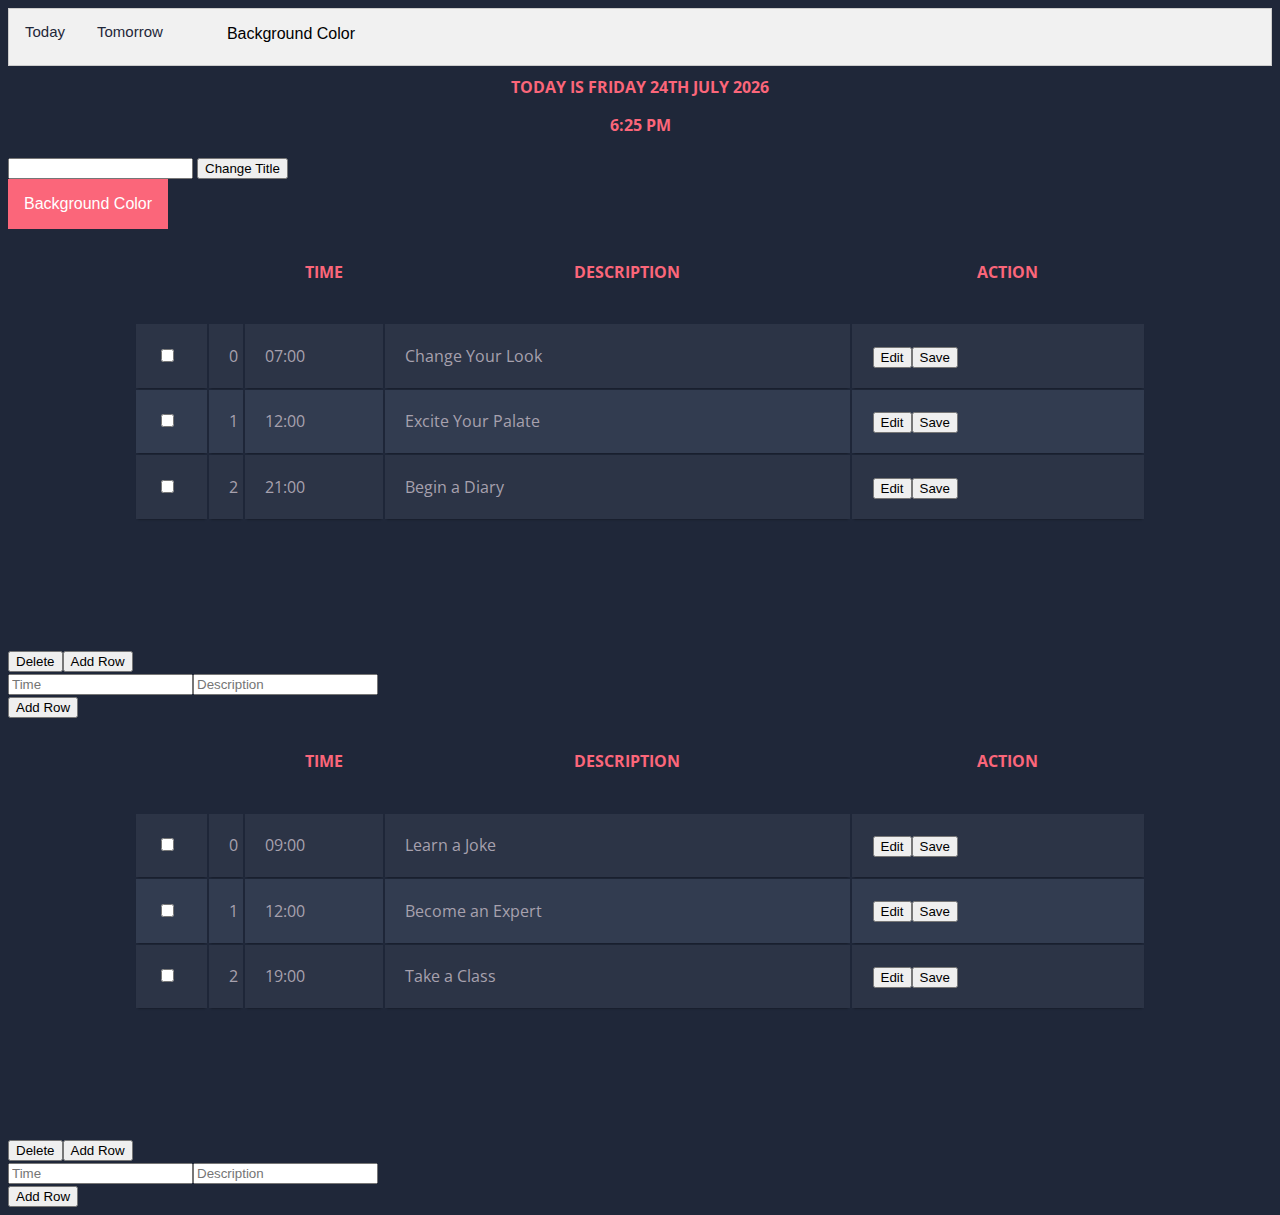
<file: index.html>
<!DOCTYPE html>
<html lang="en">
<head>
    <meta charset="UTF-8">
    <title>Wiredelta Challenge</title>
    <link rel="stylesheet" href="css/style.css">
    <link rel="shortcut icon" type="image/x-icon" href="favicon.ico">
</head>
<!--<style>-->
    <!--/* Dropdown Button */-->
    <!--.dropbtn {-->
        <!--background-color: #4CAF50;-->
        <!--color: white;-->
        <!--padding: 16px;-->
        <!--font-size: 16px;-->
        <!--border: none;-->
    <!--}-->

    <!--/* The container <div> - needed to position the dropdown content */-->
    <!--.dropdown {-->
        <!--position: relative;-->
        <!--display: inline-block;-->
    <!--}-->

    <!--/* Dropdown Content (Hidden by Default) */-->
    <!--.dropdown-content {-->
        <!--display: none;-->
        <!--position: absolute;-->
        <!--background-color: #f1f1f1;-->
        <!--min-width: 160px;-->
        <!--box-shadow: 0px 8px 16px 0px rgba(0,0,0,0.2);-->
        <!--z-index: 1;-->
    <!--}-->

    <!--/* Links inside the dropdown */-->
    <!--.dropdown-content p {-->
        <!--color: black;-->
        <!--padding: 12px 16px;-->
        <!--text-decoration: none;-->
        <!--display: block;-->
    <!--}-->

    <!--/* Change color of dropdown links on hover */-->
    <!--.dropdown-content p:hover {background-color: #ddd;}-->

    <!--/* Show the dropdown menu on hover */-->
    <!--.dropdown:hover .dropdown-content {display: block;}-->

    <!--/* Change the background color of the dropdown button when the dropdown content is shown */-->
    <!--.dropdown:hover .dropbtn {background-color: #3e8e41;}-->


    <!--/*Style for Tabs*/-->

    <!--/* Style the tab */-->
    <!--.tab {-->
        <!--overflow: hidden;-->
        <!--border: 1px solid #ccc;-->
        <!--background-color: #f1f1f1;-->
    <!--}-->

    <!--/* Style the buttons that are used to open the tab content */-->
    <!--.tab button {-->
        <!--background-color: inherit;-->
        <!--float: left;-->
        <!--border: none;-->
        <!--outline: none;-->
        <!--cursor: pointer;-->
        <!--padding: 14px 16px;-->
        <!--transition: 0.3s;-->
    <!--}-->

    <!--/* Change background color of buttons on hover */-->
    <!--.tab button:hover {-->
        <!--background-color: #ddd;-->
    <!--}-->

    <!--/* Create an active/current tablink class */-->
    <!--.tab button.active {-->
        <!--background-color: #ccc;-->
    <!--}-->

    <!--/* Style the tab content */-->
    <!--.tabcontent {-->
        <!--display: none;-->
        <!--padding: 6px 12px;-->
        <!--border: 1px solid #ccc;-->
        <!--border-top: none;-->
    <!--}-->

<!--</style>-->
<body onload="start()">

<script type="text/javascript">
    function loadJSON(callback) {
        var xobj = new XMLHttpRequest();
        xobj.overrideMimeType("application/json");
        xobj.open('GET', 'tasks.json', true);                   //  Replace 'tasks' with the path to your file
        xobj.onreadystatechange = function () {
            if (xobj.readyState == 4 && xobj.status == "200")
                callback(xobj.responseText);                    // Required use of an anonymous callback as .open will NOT return a value but simply returns undefined in asynchronous mode
        };
        xobj.send(null);
    }


    function getDays(obj, val) {
        var jsonArr = [];
        // jsonArr.push({days:, });
        for (let i in obj) {
            if (obj[i].day === val) {
                jsonArr.push({
                    time: obj[i].time,
                    description: obj[i].description,
                });
            }
        }
       return jsonArr;
    }


    function suffix(i) {
        var j = i % 10, k = i % 100;
        if (j == 1 && k != 11)
            return i + "st";
        if (j == 2 && k != 12)
            return i + "nd";
        if (j == 3 && k != 13)
            return i + "rd";
        return i + "th";
    }

    function currentDate(val) {
        var today = new Date();
        var week = ["Sunday", "Monday", "Tuesday", "Wednesday", "Thursday", "Friday", "Saturday"];
        var month = ["January", "February", "March", "April", "May", "June", "July", "August", "September", "October", "November", "December"];
        document.getElementById('dateTextArea').innerHTML = week[today.getDay()] + " " + suffix(today.getDate()) + " " + month[today.getMonth()] + " " + today.getFullYear();
        return week[today.getDay() + val];
    }


    function currentTime() {
        let time = new Date();
        document.getElementById('timeTextArea').innerHTML = time.toLocaleString('en-US', {
            hour: 'numeric',
            minute: 'numeric',
            hour12: true
        });
    }

    // function createTable(obj) {
    //     var columnHeadings = Object.keys(obj[0]);                                    // Table Headings
    //     var columnCount = columnHeadings.length;                                    // Count of the Columns
    //     var rowCount = obj.length;                                                  // Count of the Rows
    //     var table = document.createElement('table', { id : 'today' });              // Create the Table
    //     document.getElementById("data-list").appendChild(table);                    // Use "data-list" in HTML
    //
    //     var header = table.createTHead();
    //     var row = header.insertRow(-1);
    //     for (let i = 0; i < columnCount; i++) {
    //         var headerCell = document.createElement('th');
    //         headerCell.innerText = columnHeadings[i].toUpperCase();
    //         row.appendChild(headerCell);
    //     }
    //     var tBody = document.createElement('tbody');                // Create table body
    //     table.appendChild(tBody);
    //     // Add the data rows to the table body
    //     for (var i = 0; i < rowCount; i++) {                        // Each row
    //         row = tBody.insertRow(-1);
    //         for (var j = 0; j < columnCount; j++) {                 // Each column
    //             var cell = row.insertCell(-1);
    //             cell.setAttribute('data-label', columnHeadings[j].toUpperCase());
    //             var object = obj[i];
    //             cell.innerText = object[columnHeadings[j]];
    //         }
    //     }
    // }

    var obj=[{Firstname:"Bob",Lastname:"Mayer",Email:"bob@mayer.com",Number: "123456789"},{Firstname:"Steven",Lastname:"Spil",Email:"steven@spill.com",Number: "987654321"},{Firstname:"Paul",Lastname:"Taucker",Email:"paul@tack.com",Number: "578954321"}];

    function responsiveTable(obj, val) {

        // let columnHeadings = Object.keys(obj[0]);                                   // Table Headings
        // let columnCount = columnHeadings.length;                                    // Count of the Columns
        // let rowCount = obj.length;                                                  // Count of the Rows
        // let table = document.createElement('table');
        // table.setAttribute("id", val);
        // document.getElementById(val).appendChild(table);                            // Use "data-list" in HTML

        var form = document.createElement('form');
        form.id="details";
        document.body.appendChild(form);

        var tableDiv  = document.createElement('div');
        tableDiv.setAttribute("id", "tabDiv");
        form.appendChild(tableDiv);

        var table = document.createElement("table");
        table.setAttribute("id", "responsive-" + val);
        table.setAttribute("class", "container");
        tableDiv.appendChild(table);

        var removeTable = function() {
            if (val === 'today-table') {
                deleteRow('responsive-today-table');
            }
            else if (val === 'tomorrow-table') {
                deleteRow('responsive-tomorrow-table');
            }
        };

        var btnDelete = document.createElement('input');
        btnDelete.type = "button";
        btnDelete.value = "Delete";
        btnDelete.onclick = removeTable;
        form.appendChild(btnDelete);

        var btnClick = document.createElement('input');
        btnClick.type = "submit";
        btnClick.value = "Add Row";
        btnClick.onclick = addTable;
        form.appendChild(btnClick);

        var addForm = document.createElement('div');
        form.appendChild(addForm);

        var row = document.createElement("tr");
        var cell = document.createElement("th");
        row.appendChild(cell);
        cell.innerHTML = "\t";
        var cell = document.createElement("th");
        row.appendChild(cell);
        cell.innerHTML = "\t";
        table.appendChild(row);
        Object.keys(obj[0]).forEach(function(val) {
            var cell = document.createElement("th");
            row.appendChild(cell);
            cell.innerHTML = "<h2>" + val + "</h2>";
        });
        var cell = document.createElement("th");
        row.appendChild(cell);
        cell.innerHTML = "<h2>Action</h2>";

        for (var i = 0; i < obj.length; i++) {
            var btnSave = document.createElement('button');
            btnSave.innerHTML = "Save";
            btnSave.onclick = saveCell;

            var btnEdit = document.createElement('input');
            btnEdit.type = "button";
            btnEdit.value = "Edit";
            btnEdit.onclick = editCell;

            var checkbox = document.createElement('input');
            checkbox.type = "checkbox";
            checkbox.id= "checkBox";

            var row = document.createElement("tr");
            table.appendChild(row);
            var cell = document.createElement("td");
            row.appendChild(cell);
            cell.appendChild(checkbox);
            var cell = document.createElement("td");
            row.appendChild(cell);
            cell.innerHTML = i;
            for (key in obj[i]) {
                var cell = document.createElement("td");
                row.appendChild(cell);
                cell.innerHTML = obj[i][key];
            }
            var cell = document.createElement("td");
            row.appendChild(cell);
            cell.appendChild(btnEdit);
            cell.appendChild(btnSave);
        }

        var time = document.createElement('input');
        time.type = "text";
        time.id = "time-var";
        time.placeholder = "Time";
        time.required = true;
        addForm.appendChild(time);

        var description = document.createElement('input');
        description.type = "text";
        description.id = "desc-var";
        description.placeholder = "Description";
        description.required = true;
        addForm.appendChild(description);

        var addTable = function() {
            var btnSave = document.createElement('button');
            btnSave.innerHTML = "Save";
            btnSave.onclick = saveCell;

            var btnEdit = document.createElement('input');
            btnEdit.type = "button";
            btnEdit.value = "Edit";
            btnEdit.onclick = editCell;

            var checkbox = document.createElement('input');
            checkbox.type = "checkbox";
            checkbox.id= "checkBox";
            var row = document.createElement("tr");
            if((time.value!="")&&(description.value!="")){

                table.appendChild(row);
                var cell = document.createElement("td");
                row.appendChild(cell);
                cell.appendChild(checkbox);

                var cell = document.createElement("td");
                row.appendChild(cell);
                cell.innerHTML = i++;

                var cell = document.createElement("td");
                row.appendChild(cell);
                cell.innerHTML = time.value;

                var cell = document.createElement("td");
                row.appendChild(cell);
                cell.innerHTML = description.value;

                var cell = document.createElement("td");
                row.appendChild(cell);
                cell.appendChild(btnEdit);
                cell.appendChild(btnSave);

                document.getElementById("details").reset();
            }
            else {
                alert("Enter Input Values");
            }
        };

        var btnClick = document.createElement('input');
        btnClick.type = "submit";
        btnClick.value = "Add Row";
        btnClick.onclick = addTable;
        form.appendChild(btnClick);
    }

    function deleteRow(tableID) {
        try {
            var table = document.getElementById(tableID);
            var rowCount = table.rows.length;
            for(var i = 0; i < rowCount; i++) {
                var row = table.rows[i];
                var checkbox = row.cells[0].childNodes[0];
                if(checkbox.checked) {
                    table.deleteRow(i);
                    rowCount--;
                    i--;
                }
            }
        }
        catch(e) {
            alert(e);
        }
    }

    function editCell(e) {

        console.log(e);
        var t = e.target.parentElement.parentElement;
        console.log(t);
        var trs = t.getElementsByTagName("tr");
        console.log(trs);
        tds = t.getElementsByTagName("td");

        // console.log(document.getElementById('time-var'));
        time = document.getElementById('time-var');
        tds[2].appendChild(time);

        description = document.getElementById('desc-var');
        tds[3].appendChild(description);
        curr = t;
    }

    function saveCell() {
        if(curr != undefined)
        {
            var inputs = curr.getElementsByTagName("td");
            for(var i = 2; i < inputs.length - 1; i++)
            {
                currInput = inputs[i].getElementsByTagName("input");
                currInput[0].parentElement.innerHTML = currInput[0].value;
            }
            curr = undefined;
        }
    }


    function createTab(obj, val) {
        let columnHeadings = Object.keys(obj[0]);                                   // Table Headings
        let columnCount = columnHeadings.length;                                    // Count of the Columns
        let rowCount = obj.length;                                                  // Count of the Rows
        let table = document.createElement('table');
        table.setAttribute("id", val);
        table.setAttribute("class", "container");
        document.getElementById(val).appendChild(table);                            // Use "data-list" in HTML

        let header = table.createTHead();
        let row = header.insertRow(-1);
        for (let i = 0; i < columnCount; i++) {
            let headerCell = document.createElement('th');
            headerCell.innerText = columnHeadings[i].toUpperCase();
            row.appendChild(headerCell);
        }
        let tBody = document.createElement('tbody');                // Create table body
        table.appendChild(tBody);
        // Add the data rows to the table body
        for (let i = 0; i < rowCount; i++) {                        // Each row
            row = tBody.insertRow(-1);
            for (let j = 0; j < columnCount; j++) {                 // Each column
                let cell = row.insertCell(-1);
                cell.setAttribute('data-label', columnHeadings[j].toUpperCase());
                let object = obj[i];
                cell.innerText = object[columnHeadings[j]];
            }
        }
        // console.log(table);
        return table;
    }

    function createTable(obj, val) {
        var columnHeadings = Object.keys(obj[0]);                                   // Table Headings
        var columnCount = columnHeadings.length;                                    // Count of the Columns
        var rowCount = obj.length;                                                  // Count of the Rows
        var table;
        if(val == 'today') {
            table = document.createElement('table', { id : 'today-table' });              // Create the Table
            document.getElementById("today").appendChild(table);                    // Use "data-list" in HTML
            // console.log("Today");
        }
        else if(val == 'tomorrow') {
            table = document.createElement('table', { id : 'tomorrow-table' });           // Create the Table
            document.getElementById("tomorrow").appendChild(table);                    // Use "data-list" in HTML
            // console.log("Tomorrow");
        }
        // document.getElementById("data-list").appendChild(table);                    // Use "data-list" in HTML

        var header = table.createTHead();
        var row = header.insertRow(-1);
        for (let i = 0; i < columnCount; i++) {
            var headerCell = document.createElement('th');
            headerCell.innerText = columnHeadings[i].toUpperCase();
            row.appendChild(headerCell);
        }
        var tBody = document.createElement('tbody');                // Create table body
        table.appendChild(tBody);
                                                                    // Add the data rows to the table body
        for (var i = 0; i < rowCount; i++) {                        // Each row
            row = tBody.insertRow(-1);
            for (var j = 0; j < columnCount; j++) {                 // Each column
                var cell = row.insertCell(-1);
                cell.setAttribute('data-label', columnHeadings[j].toUpperCase());
                var object = obj[i];
                cell.innerText = object[columnHeadings[j]];
            }
        }
    }
    
    function dynamicTitle() {
        var title = document.getElementById('title-text');
        document.title = title.value;
    }

    function tabStart(val) {
        let i = 0;
        if      (val === 'today-table')     {   i = 0;  }
        else if (val === 'tomorrow-table')  {   i = 1;  }
        let dayName = currentDate(i);
        loadJSON(function (response) {
            // Parse JSON string into object
            let actual_JSON = JSON.parse(response);
            let json = getDays(actual_JSON, dayName);
            responsiveTable(json, val);
            return createTab(json, val);
        });
    }

    function start() {
        currentDate();
        // let dayName = currentDate();
        currentTime();
        let tableToday = tabStart('today-table');
        let tableTomorrow = tabStart('tomorrow-table');
        // loadJSON(function (response) {
        //     // Parse JSON string into object
        //     var actual_JSON = JSON.parse(response);
        //     var json = getDays(actual_JSON, dayName);
        //     createTable(json, 'today');
        //     createTable(json, 'tomorrow');
        // });
    }

    function tomorrow() {
        var tomorrow = new Date();
        var week = ["Sunday", "Monday", "Tuesday", "Wednesday", "Thursday", "Friday", "Saturday"];
        loadJSON(function (response) {
            // Parse JSON string into object
            var actual_JSON = JSON.parse(response);
            var json = getDays(actual_JSON, week[tomorrow.getDay()+1]);
            createTable(json, 'tomorrow');
        });
    }

    function openTab(event, dayName) {
        // Declare all variables
        var i, tabcontent, tablinks;

        // Get all elements with class="tabcontent" and hide them
        tabcontent = document.getElementsByClassName("tabcontent");
        for (i = 0; i < tabcontent.length; i++) {
            tabcontent[i].style.display = "none";
        }

        // Get all elements with class="tablinks" and remove the class "active"
        tablinks = document.getElementsByClassName("tablinks");
        for (i = 0; i < tablinks.length; i++) {
            tablinks[i].className = tablinks[i].className.replace(" active", "");
        }

        // Show the current tab, and add an "active" class to the button that opened the tab
        document.getElementById(dayName).style.display = "block";
        document.getElementById(dayName + '-table').style.display = "block";
        // console.log(dayName + '-table');
        event.currentTarget.className += " active";
    }

    /* When the user clicks on the button,
    toggle between hiding and showing the dropdown content */
    function myFunction() {
        document.getElementById("myDropdown").classList.toggle("show");
    }

    /* When the user clicks on the button,
    toggle between hiding and showing the dropdown content */
    function myFunctionBackground() {
        document.getElementById("myDropdown-background").classList.toggle("show");
    }

    // Close the dropdown if the user clicks outside of it
    window.onclick = function(event) {
        if (!event.target.matches('.dropbtn')) {
            var dropdowns = document.getElementsByClassName("dropdown-content");
            var i;
            for (i = 0; i < dropdowns.length; i++) {
                var openDropdown = dropdowns[i];
                if (openDropdown.classList.contains('show')) {
                    openDropdown.classList.remove('show');
                }
            }
        }
        else if (!event.target.matches('.dropbtn-tab')) {
            var dropdowns = document.getElementsByClassName("dropdown-content-tab");
            var i;
            for (i = 0; i < dropdowns.length; i++) {
                var openDropdown = dropdowns[i];
                if (openDropdown.classList.contains('show')) {
                    openDropdown.classList.remove('show');
                }
            }
        }
    };

    function changeBackground(backgroundColor){
        document.body.style.backgroundColor = backgroundColor;
    }

</script>

<!-- Tab links -->
<div class="tab">
    <button class="tablinks" onclick="openTab(event, 'today')">Today</button>
    <!--<button class="tablinks" onclick="tomorrow()">Tomorrow</button>-->
    <button class="tablinks" onclick="openTab(event, 'tomorrow')">Tomorrow</button>
    <button class="tablinks" onclick="changeBackground(this.value)"></button>
    <div class="dropdown-tab">
        <button onclick="myFunctionBackground()" class="dropbtn-tab" style="float: right;">Background Color</button>
        <div id="myDropdown-background" class="dropdown-content-tab" onclick="changeBackground(this.value)">
            <p onclick="changeBackground('red')">Red</p>
            <p onclick="changeBackground('green')">Green</p>
            <p onclick="changeBackground('blue')">Blue</p>
            <p onclick="changeBackground('white')">White</p>
            <p onclick="changeBackground('#1F2739')">Default
        </div>
    </div>
</div>

<div align="center">
    <h2>Today is <span id="dateTextArea"></span></h2>
    <h2><span id="timeTextArea"></span></h2>
</div>

<!--<div align="center" id="data-list"></div>-->

<div>
    <input id="title-text" type="text">
    <input type="submit" value="Change Title" onclick="dynamicTitle()">
</div>

<div class="dropdown" >
    <button onclick="myFunction()" class="dropbtn">Background Color</button>
    <div id="myDropdown" class="dropdown-content" onclick="changeBackground(this.value)">
        <p onclick="changeBackground('red')">Red</p>
        <p onclick="changeBackground('green')">Green</p>
        <p onclick="changeBackground('blue')">Blue</p>
        <p onclick="changeBackground('white')">White</p>
        <p onclick="changeBackground('#1F2739')">Default</p>
    </div>
</div>

<!-- Tab content -->
<div id="today" class="tabcontent">
    <h2>Today's Tasks</h2>
    <p>Random Inspirational Message</p>     // TODO
    <table id="today-table"></table>
    <!--<script type="text/javascript">-->
        <!--document.addEventListener("DOMContentLoaded", function(event) {-->
            <!--// - Code to execute when all DOM content is loaded.-->
            <!--// - including fonts, images, etc.-->
            <!--console.log("bk")-->
            <!--let table = tabStart('today-table');-->
            <!--table.setAttribute("id", 'today');-->

        <!--});-->
    <!--</script>-->
</div>

<div id="tomorrow" class="tabcontent">
    <h2>Tomorrow's Tasks</h2>
    <p>Random Inspirational Message</p>     // TODO
    <table id="tomorrow-table"></table>
</div>

</body>
</html>
</file>
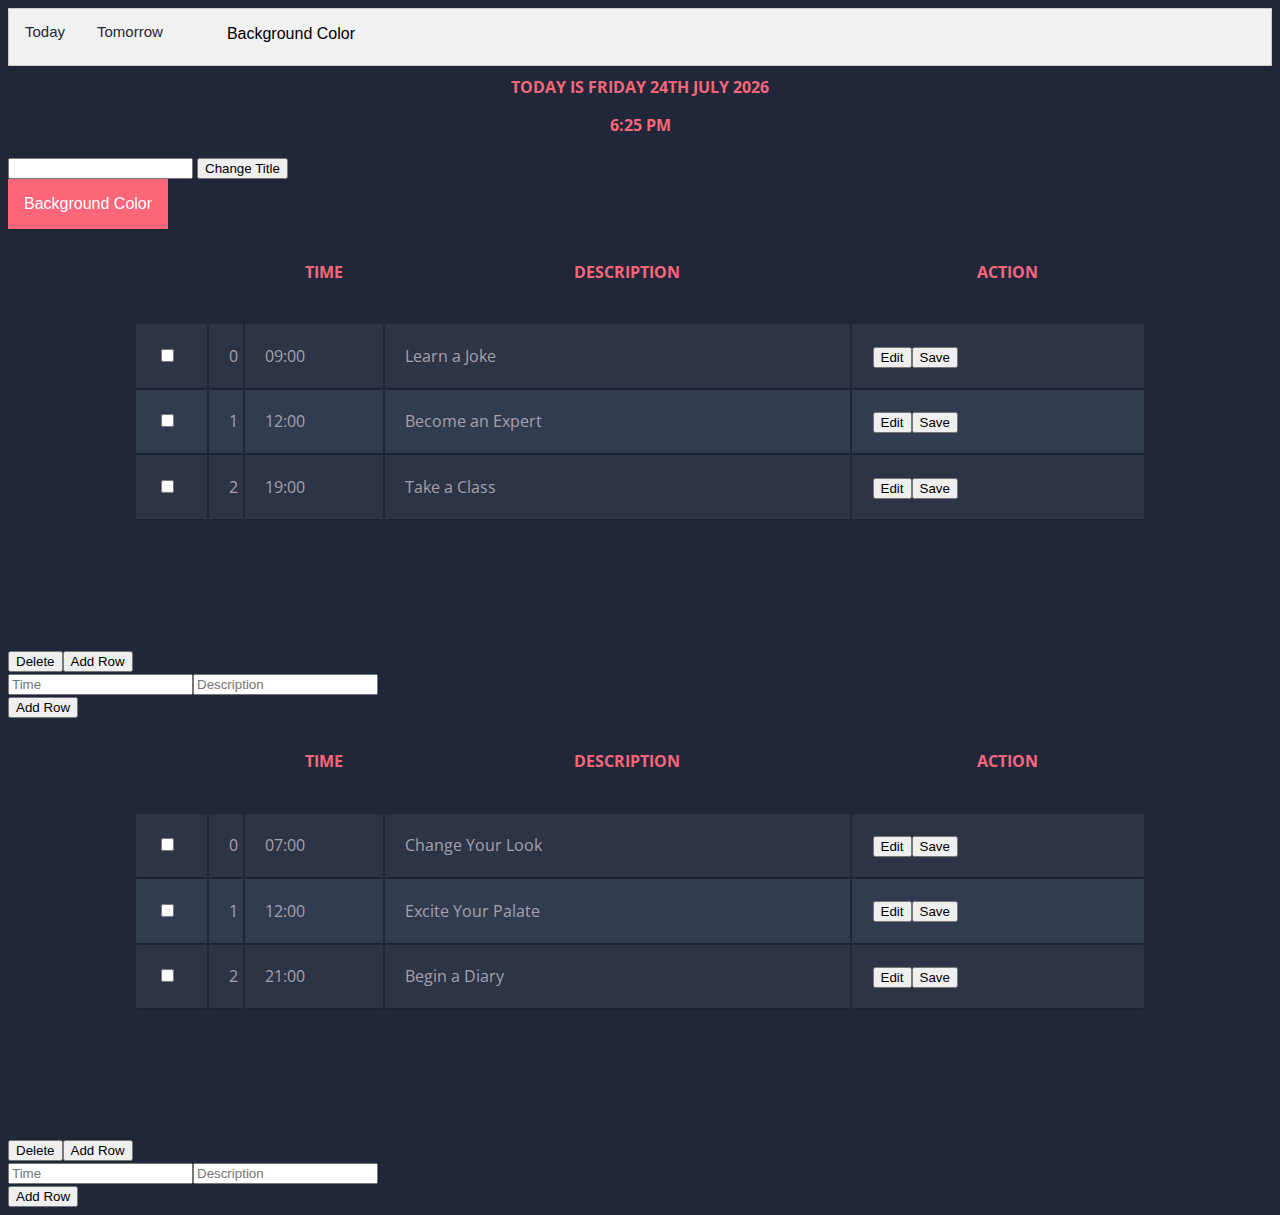
<file: docs/index.html>
<!DOCTYPE html>
<html lang="en">
<head>
    <meta charset="UTF-8">
    <title>Wiredelta Challenge</title>
    <link rel="stylesheet" href="css/style.css">
    <link rel="shortcut icon" type="image/x-icon" href="favicon.ico">
</head>
<!--<style>-->
    <!--/* Dropdown Button */-->
    <!--.dropbtn {-->
        <!--background-color: #4CAF50;-->
        <!--color: white;-->
        <!--padding: 16px;-->
        <!--font-size: 16px;-->
        <!--border: none;-->
    <!--}-->

    <!--/* The container <div> - needed to position the dropdown content */-->
    <!--.dropdown {-->
        <!--position: relative;-->
        <!--display: inline-block;-->
    <!--}-->

    <!--/* Dropdown Content (Hidden by Default) */-->
    <!--.dropdown-content {-->
        <!--display: none;-->
        <!--position: absolute;-->
        <!--background-color: #f1f1f1;-->
        <!--min-width: 160px;-->
        <!--box-shadow: 0px 8px 16px 0px rgba(0,0,0,0.2);-->
        <!--z-index: 1;-->
    <!--}-->

    <!--/* Links inside the dropdown */-->
    <!--.dropdown-content p {-->
        <!--color: black;-->
        <!--padding: 12px 16px;-->
        <!--text-decoration: none;-->
        <!--display: block;-->
    <!--}-->

    <!--/* Change color of dropdown links on hover */-->
    <!--.dropdown-content p:hover {background-color: #ddd;}-->

    <!--/* Show the dropdown menu on hover */-->
    <!--.dropdown:hover .dropdown-content {display: block;}-->

    <!--/* Change the background color of the dropdown button when the dropdown content is shown */-->
    <!--.dropdown:hover .dropbtn {background-color: #3e8e41;}-->


    <!--/*Style for Tabs*/-->

    <!--/* Style the tab */-->
    <!--.tab {-->
        <!--overflow: hidden;-->
        <!--border: 1px solid #ccc;-->
        <!--background-color: #f1f1f1;-->
    <!--}-->

    <!--/* Style the buttons that are used to open the tab content */-->
    <!--.tab button {-->
        <!--background-color: inherit;-->
        <!--float: left;-->
        <!--border: none;-->
        <!--outline: none;-->
        <!--cursor: pointer;-->
        <!--padding: 14px 16px;-->
        <!--transition: 0.3s;-->
    <!--}-->

    <!--/* Change background color of buttons on hover */-->
    <!--.tab button:hover {-->
        <!--background-color: #ddd;-->
    <!--}-->

    <!--/* Create an active/current tablink class */-->
    <!--.tab button.active {-->
        <!--background-color: #ccc;-->
    <!--}-->

    <!--/* Style the tab content */-->
    <!--.tabcontent {-->
        <!--display: none;-->
        <!--padding: 6px 12px;-->
        <!--border: 1px solid #ccc;-->
        <!--border-top: none;-->
    <!--}-->

<!--</style>-->
<body onload="start()">

<script type="text/javascript">
    function loadJSON(callback) {
        var xobj = new XMLHttpRequest();
        xobj.overrideMimeType("application/json");
        xobj.open('GET', 'tasks.json', true);                   //  Replace 'tasks' with the path to your file
        xobj.onreadystatechange = function () {
            if (xobj.readyState == 4 && xobj.status == "200")
                callback(xobj.responseText);                    // Required use of an anonymous callback as .open will NOT return a value but simply returns undefined in asynchronous mode
        };
        xobj.send(null);
    }


    function getDays(obj, val) {
        var jsonArr = [];
        // jsonArr.push({days:, });
        for (let i in obj) {
            if (obj[i].day === val) {
                jsonArr.push({
                    time: obj[i].time,
                    description: obj[i].description,
                });
            }
        }
       return jsonArr;
    }


    function suffix(i) {
        var j = i % 10, k = i % 100;
        if (j == 1 && k != 11)
            return i + "st";
        if (j == 2 && k != 12)
            return i + "nd";
        if (j == 3 && k != 13)
            return i + "rd";
        return i + "th";
    }

    function currentDate(val) {
        var today = new Date();
        var week = ["Sunday", "Monday", "Tuesday", "Wednesday", "Thursday", "Friday", "Saturday"];
        var month = ["January", "February", "March", "April", "May", "June", "July", "August", "September", "October", "November", "December"];
        document.getElementById('dateTextArea').innerHTML = week[today.getDay()] + " " + suffix(today.getDate()) + " " + month[today.getMonth()] + " " + today.getFullYear();
        return week[today.getDay() + val];
    }


    function currentTime() {
        let time = new Date();
        document.getElementById('timeTextArea').innerHTML = time.toLocaleString('en-US', {
            hour: 'numeric',
            minute: 'numeric',
            hour12: true
        });
    }

    // function createTable(obj) {
    //     var columnHeadings = Object.keys(obj[0]);                                    // Table Headings
    //     var columnCount = columnHeadings.length;                                    // Count of the Columns
    //     var rowCount = obj.length;                                                  // Count of the Rows
    //     var table = document.createElement('table', { id : 'today' });              // Create the Table
    //     document.getElementById("data-list").appendChild(table);                    // Use "data-list" in HTML
    //
    //     var header = table.createTHead();
    //     var row = header.insertRow(-1);
    //     for (let i = 0; i < columnCount; i++) {
    //         var headerCell = document.createElement('th');
    //         headerCell.innerText = columnHeadings[i].toUpperCase();
    //         row.appendChild(headerCell);
    //     }
    //     var tBody = document.createElement('tbody');                // Create table body
    //     table.appendChild(tBody);
    //     // Add the data rows to the table body
    //     for (var i = 0; i < rowCount; i++) {                        // Each row
    //         row = tBody.insertRow(-1);
    //         for (var j = 0; j < columnCount; j++) {                 // Each column
    //             var cell = row.insertCell(-1);
    //             cell.setAttribute('data-label', columnHeadings[j].toUpperCase());
    //             var object = obj[i];
    //             cell.innerText = object[columnHeadings[j]];
    //         }
    //     }
    // }

    var obj=[{Firstname:"Bob",Lastname:"Mayer",Email:"bob@mayer.com",Number: "123456789"},{Firstname:"Steven",Lastname:"Spil",Email:"steven@spill.com",Number: "987654321"},{Firstname:"Paul",Lastname:"Taucker",Email:"paul@tack.com",Number: "578954321"}];

    function responsiveTable(obj, val) {

        // let columnHeadings = Object.keys(obj[0]);                                   // Table Headings
        // let columnCount = columnHeadings.length;                                    // Count of the Columns
        // let rowCount = obj.length;                                                  // Count of the Rows
        // let table = document.createElement('table');
        // table.setAttribute("id", val);
        // document.getElementById(val).appendChild(table);                            // Use "data-list" in HTML

        var form = document.createElement('form');
        form.id="details";
        document.body.appendChild(form);

        var tableDiv  = document.createElement('div');
        tableDiv.setAttribute("id", "tabDiv");
        form.appendChild(tableDiv);

        var table = document.createElement("table");
        table.setAttribute("id", "responsive-" + val);
        table.setAttribute("class", "container");
        tableDiv.appendChild(table);

        var removeTable = function() {
            if (val === 'today-table') {
                deleteRow('responsive-today-table');
            }
            else if (val === 'tomorrow-table') {
                deleteRow('responsive-tomorrow-table');
            }
        };

        var btnDelete = document.createElement('input');
        btnDelete.type = "button";
        btnDelete.value = "Delete";
        btnDelete.onclick = removeTable;
        form.appendChild(btnDelete);

        var btnClick = document.createElement('input');
        btnClick.type = "submit";
        btnClick.value = "Add Row";
        btnClick.onclick = addTable;
        form.appendChild(btnClick);

        var addForm = document.createElement('div');
        form.appendChild(addForm);

        var row = document.createElement("tr");
        var cell = document.createElement("th");
        row.appendChild(cell);
        cell.innerHTML = "\t";
        var cell = document.createElement("th");
        row.appendChild(cell);
        cell.innerHTML = "\t";
        table.appendChild(row);
        Object.keys(obj[0]).forEach(function(val) {
            var cell = document.createElement("th");
            row.appendChild(cell);
            cell.innerHTML = "<h2>" + val + "</h2>";
        });
        var cell = document.createElement("th");
        row.appendChild(cell);
        cell.innerHTML = "<h2>Action</h2>";

        for (var i = 0; i < obj.length; i++) {
            var btnSave = document.createElement('button');
            btnSave.innerHTML = "Save";
            btnSave.onclick = saveCell;

            var btnEdit = document.createElement('input');
            btnEdit.type = "button";
            btnEdit.value = "Edit";
            btnEdit.onclick = editCell;

            var checkbox = document.createElement('input');
            checkbox.type = "checkbox";
            checkbox.id= "checkBox";

            var row = document.createElement("tr");
            table.appendChild(row);
            var cell = document.createElement("td");
            row.appendChild(cell);
            cell.appendChild(checkbox);
            var cell = document.createElement("td");
            row.appendChild(cell);
            cell.innerHTML = i;
            for (key in obj[i]) {
                var cell = document.createElement("td");
                row.appendChild(cell);
                cell.innerHTML = obj[i][key];
            }
            var cell = document.createElement("td");
            row.appendChild(cell);
            cell.appendChild(btnEdit);
            cell.appendChild(btnSave);
        }

        var time = document.createElement('input');
        time.type = "text";
        time.id = "time-var";
        time.placeholder = "Time";
        time.required = true;
        addForm.appendChild(time);

        var description = document.createElement('input');
        description.type = "text";
        description.id = "desc-var";
        description.placeholder = "Description";
        description.required = true;
        addForm.appendChild(description);

        var addTable = function() {
            var btnSave = document.createElement('button');
            btnSave.innerHTML = "Save";
            btnSave.onclick = saveCell;

            var btnEdit = document.createElement('input');
            btnEdit.type = "button";
            btnEdit.value = "Edit";
            btnEdit.onclick = editCell;

            var checkbox = document.createElement('input');
            checkbox.type = "checkbox";
            checkbox.id= "checkBox";
            var row = document.createElement("tr");
            if((time.value!="")&&(description.value!="")){

                table.appendChild(row);
                var cell = document.createElement("td");
                row.appendChild(cell);
                cell.appendChild(checkbox);

                var cell = document.createElement("td");
                row.appendChild(cell);
                cell.innerHTML = i++;

                var cell = document.createElement("td");
                row.appendChild(cell);
                cell.innerHTML = time.value;

                var cell = document.createElement("td");
                row.appendChild(cell);
                cell.innerHTML = description.value;

                var cell = document.createElement("td");
                row.appendChild(cell);
                cell.appendChild(btnEdit);
                cell.appendChild(btnSave);

                document.getElementById("details").reset();
            }
            else {
                alert("Enter Input Values");
            }
        };

        var btnClick = document.createElement('input');
        btnClick.type = "submit";
        btnClick.value = "Add Row";
        btnClick.onclick = addTable;
        form.appendChild(btnClick);
    }

    function deleteRow(tableID) {
        try {
            var table = document.getElementById(tableID);
            var rowCount = table.rows.length;
            for(var i = 0; i < rowCount; i++) {
                var row = table.rows[i];
                var checkbox = row.cells[0].childNodes[0];
                if(checkbox.checked) {
                    table.deleteRow(i);
                    rowCount--;
                    i--;
                }
            }
        }
        catch(e) {
            alert(e);
        }
    }

    function editCell(e) {

        console.log(e);
        var t = e.target.parentElement.parentElement;
        console.log(t);
        var trs = t.getElementsByTagName("tr");
        console.log(trs);
        tds = t.getElementsByTagName("td");

        // console.log(document.getElementById('time-var'));
        time = document.getElementById('time-var');
        tds[2].appendChild(time);

        description = document.getElementById('desc-var');
        tds[3].appendChild(description);
        curr = t;
    }

    function saveCell() {
        if(curr != undefined)
        {
            var inputs = curr.getElementsByTagName("td");
            for(var i = 2; i < inputs.length - 1; i++)
            {
                currInput = inputs[i].getElementsByTagName("input");
                currInput[0].parentElement.innerHTML = currInput[0].value;
            }
            curr = undefined;
        }
    }


    function createTab(obj, val) {
        let columnHeadings = Object.keys(obj[0]);                                   // Table Headings
        let columnCount = columnHeadings.length;                                    // Count of the Columns
        let rowCount = obj.length;                                                  // Count of the Rows
        let table = document.createElement('table');
        table.setAttribute("id", val);
        table.setAttribute("class", "container");
        document.getElementById(val).appendChild(table);                            // Use "data-list" in HTML

        let header = table.createTHead();
        let row = header.insertRow(-1);
        for (let i = 0; i < columnCount; i++) {
            let headerCell = document.createElement('th');
            headerCell.innerText = columnHeadings[i].toUpperCase();
            row.appendChild(headerCell);
        }
        let tBody = document.createElement('tbody');                // Create table body
        table.appendChild(tBody);
        // Add the data rows to the table body
        for (let i = 0; i < rowCount; i++) {                        // Each row
            row = tBody.insertRow(-1);
            for (let j = 0; j < columnCount; j++) {                 // Each column
                let cell = row.insertCell(-1);
                cell.setAttribute('data-label', columnHeadings[j].toUpperCase());
                let object = obj[i];
                cell.innerText = object[columnHeadings[j]];
            }
        }
        // console.log(table);
        return table;
    }

    function createTable(obj, val) {
        var columnHeadings = Object.keys(obj[0]);                                   // Table Headings
        var columnCount = columnHeadings.length;                                    // Count of the Columns
        var rowCount = obj.length;                                                  // Count of the Rows
        var table;
        if(val == 'today') {
            table = document.createElement('table', { id : 'today-table' });              // Create the Table
            document.getElementById("today").appendChild(table);                    // Use "data-list" in HTML
            // console.log("Today");
        }
        else if(val == 'tomorrow') {
            table = document.createElement('table', { id : 'tomorrow-table' });           // Create the Table
            document.getElementById("tomorrow").appendChild(table);                    // Use "data-list" in HTML
            // console.log("Tomorrow");
        }
        // document.getElementById("data-list").appendChild(table);                    // Use "data-list" in HTML

        var header = table.createTHead();
        var row = header.insertRow(-1);
        for (let i = 0; i < columnCount; i++) {
            var headerCell = document.createElement('th');
            headerCell.innerText = columnHeadings[i].toUpperCase();
            row.appendChild(headerCell);
        }
        var tBody = document.createElement('tbody');                // Create table body
        table.appendChild(tBody);
                                                                    // Add the data rows to the table body
        for (var i = 0; i < rowCount; i++) {                        // Each row
            row = tBody.insertRow(-1);
            for (var j = 0; j < columnCount; j++) {                 // Each column
                var cell = row.insertCell(-1);
                cell.setAttribute('data-label', columnHeadings[j].toUpperCase());
                var object = obj[i];
                cell.innerText = object[columnHeadings[j]];
            }
        }
    }
    
    function dynamicTitle() {
        var title = document.getElementById('title-text');
        document.title = title.value;
    }

    function tabStart(val) {
        let i = 0;
        if      (val === 'today-table')     {   i = 0;  }
        else if (val === 'tomorrow-table')  {   i = 1;  }
        let dayName = currentDate(i);
        loadJSON(function (response) {
            // Parse JSON string into object
            let actual_JSON = JSON.parse(response);
            let json = getDays(actual_JSON, dayName);
            responsiveTable(json, val);
            return createTab(json, val);
        });
    }

    function start() {
        currentDate();
        // let dayName = currentDate();
        currentTime();
        let tableToday = tabStart('today-table');
        let tableTomorrow = tabStart('tomorrow-table');
        // loadJSON(function (response) {
        //     // Parse JSON string into object
        //     var actual_JSON = JSON.parse(response);
        //     var json = getDays(actual_JSON, dayName);
        //     createTable(json, 'today');
        //     createTable(json, 'tomorrow');
        // });
    }

    function tomorrow() {
        var tomorrow = new Date();
        var week = ["Sunday", "Monday", "Tuesday", "Wednesday", "Thursday", "Friday", "Saturday"];
        loadJSON(function (response) {
            // Parse JSON string into object
            var actual_JSON = JSON.parse(response);
            var json = getDays(actual_JSON, week[tomorrow.getDay()+1]);
            createTable(json, 'tomorrow');
        });
    }

    function openTab(event, dayName) {
        // Declare all variables
        var i, tabcontent, tablinks;

        // Get all elements with class="tabcontent" and hide them
        tabcontent = document.getElementsByClassName("tabcontent");
        for (i = 0; i < tabcontent.length; i++) {
            tabcontent[i].style.display = "none";
        }

        // Get all elements with class="tablinks" and remove the class "active"
        tablinks = document.getElementsByClassName("tablinks");
        for (i = 0; i < tablinks.length; i++) {
            tablinks[i].className = tablinks[i].className.replace(" active", "");
        }

        // Show the current tab, and add an "active" class to the button that opened the tab
        document.getElementById(dayName).style.display = "block";
        document.getElementById(dayName + '-table').style.display = "block";
        // console.log(dayName + '-table');
        event.currentTarget.className += " active";
    }

    /* When the user clicks on the button,
    toggle between hiding and showing the dropdown content */
    function myFunction() {
        document.getElementById("myDropdown").classList.toggle("show");
    }

    /* When the user clicks on the button,
    toggle between hiding and showing the dropdown content */
    function myFunctionBackground() {
        document.getElementById("myDropdown-background").classList.toggle("show");
    }

    // Close the dropdown if the user clicks outside of it
    window.onclick = function(event) {
        if (!event.target.matches('.dropbtn')) {
            var dropdowns = document.getElementsByClassName("dropdown-content");
            var i;
            for (i = 0; i < dropdowns.length; i++) {
                var openDropdown = dropdowns[i];
                if (openDropdown.classList.contains('show')) {
                    openDropdown.classList.remove('show');
                }
            }
        }
        else if (!event.target.matches('.dropbtn-tab')) {
            var dropdowns = document.getElementsByClassName("dropdown-content-tab");
            var i;
            for (i = 0; i < dropdowns.length; i++) {
                var openDropdown = dropdowns[i];
                if (openDropdown.classList.contains('show')) {
                    openDropdown.classList.remove('show');
                }
            }
        }
    };

    function changeBackground(backgroundColor){
        document.body.style.backgroundColor = backgroundColor;
    }

</script>

<!-- Tab links -->
<div class="tab">
    <button class="tablinks" onclick="openTab(event, 'today')">Today</button>
    <!--<button class="tablinks" onclick="tomorrow()">Tomorrow</button>-->
    <button class="tablinks" onclick="openTab(event, 'tomorrow')">Tomorrow</button>
    <button class="tablinks" onclick="changeBackground(this.value)"></button>
    <div class="dropdown-tab">
        <button onclick="myFunctionBackground()" class="dropbtn-tab" style="float: right;">Background Color</button>
        <div id="myDropdown-background" class="dropdown-content-tab" onclick="changeBackground(this.value)">
            <p onclick="changeBackground('red')">Red</p>
            <p onclick="changeBackground('green')">Green</p>
            <p onclick="changeBackground('blue')">Blue</p>
            <p onclick="changeBackground('white')">White</p>
            <p onclick="changeBackground('#1F2739')">Default
        </div>
    </div>
</div>

<div align="center">
    <h2>Today is <span id="dateTextArea"></span></h2>
    <h2><span id="timeTextArea"></span></h2>
</div>

<!--<div align="center" id="data-list"></div>-->

<div>
    <input id="title-text" type="text">
    <input type="submit" value="Change Title" onclick="dynamicTitle()">
</div>

<div class="dropdown" >
    <button onclick="myFunction()" class="dropbtn">Background Color</button>
    <div id="myDropdown" class="dropdown-content" onclick="changeBackground(this.value)">
        <p onclick="changeBackground('red')">Red</p>
        <p onclick="changeBackground('green')">Green</p>
        <p onclick="changeBackground('blue')">Blue</p>
        <p onclick="changeBackground('white')">White</p>
        <p onclick="changeBackground('#1F2739')">Default</p>
    </div>
</div>

<!-- Tab content -->
<div id="today" class="tabcontent">
    <h2>Today's Tasks</h2>
    <p>Random Inspirational Message</p>     // TODO
    <table id="today-table"></table>
    <!--<script type="text/javascript">-->
        <!--document.addEventListener("DOMContentLoaded", function(event) {-->
            <!--// - Code to execute when all DOM content is loaded.-->
            <!--// - including fonts, images, etc.-->
            <!--console.log("bk")-->
            <!--let table = tabStart('today-table');-->
            <!--table.setAttribute("id", 'today');-->

        <!--});-->
    <!--</script>-->
</div>

<div id="tomorrow" class="tabcontent">
    <h2>Tomorrow's Tasks</h2>
    <p>Random Inspirational Message</p>     // TODO
    <table id="tomorrow-table"></table>
</div>

</body>
</html>
</file>
<file: css/style.css>
@charset "UTF-8";
@import url(https://fonts.googleapis.com/css?family=Open+Sans:300,400,700);

body {
    font-family: 'Open Sans', sans-serif;
    font-weight: 300;
    line-height: 1.42em;
    color:#A7A1AE;
    background-color:#1F2739;
}

h1 {
    font-size:3em;
    font-weight: 300;
    line-height:1em;
    text-align: center;
    color: #4DC3FA;
}

h2 {
    font-size:1em;
    font-weight: bold;
    text-transform: uppercase;
    text-align: center;
    display: block;
    line-height:1em;
    padding-bottom: 1ch;
    color: #FB667A;
}

h2 a {
    font-weight: 700;
    text-transform: uppercase;
    color: #FB667A;
    text-decoration: none;
}

.blue { color: #185875; }
.yellow { color: #FFF842; }

.container th h1 {
    font-weight: bold;
    font-size: 1em;
    text-align: left;
    color: #185875;
}

.container td {
    font-weight: normal;
    font-size: 1em;
    -webkit-box-shadow: 0 2px 2px -2px #0E1119;
    -moz-box-shadow: 0 2px 2px -2px #0E1119;
    box-shadow: 0 2px 2px -2px #0E1119;
}

.container {
    text-align: left;
    overflow: hidden;
    width: 80%;
    margin: 0 auto;
    display: table;
    padding: 0 0 8em 0;
}

.container td, .container th {
    padding-bottom: 2%;
    padding-top: 2%;
    padding-left:2%;
}

/* Background-color of the odd rows */
.container tr:nth-child(odd) {
    background-color: #323C50;
}

/* Background-color of the even rows */
.container tr:nth-child(even) {
    background-color: #2C3446;
}

.container th {
    background-color: #1F2739;
}

.container td:first-child { color: #FB667A; }

.container tr:hover {
    background-color: #464A52;
    -webkit-box-shadow: 0 6px 6px -6px #0E1119;
    -moz-box-shadow: 0 6px 6px -6px #0E1119;
    box-shadow: 0 6px 6px -6px #0E1119;
}

.container td:hover {
    background-color: #FFF842;
    color: #403E10;
    font-weight: bold;

    box-shadow: #7F7C21 -1px 1px, #7F7C21 -2px 2px, #7F7C21 -3px 3px, #7F7C21 -4px 4px, #7F7C21 -5px 5px, #7F7C21 -6px 6px;
    transform: translate3d(6px, -6px, 0);

    transition-delay: 0s;
    transition-duration: 0.4s;
    transition-property: all;
    transition-timing-function: line;
}

@media (max-width: 800px) {
    .container td:nth-child(4),
    .container th:nth-child(4) { display: none; }
}

.tab {
    overflow: hidden;
    border: 1px solid #ccc;
    background-color: #f1f1f1;
}

/* Style the buttons that are used to open the tab content */
.tab button {
    background-color: inherit;
    color: #1F2739;
    float: left;
    border: none;
    outline: none;
    cursor: pointer;
    padding: 14px 16px;
    transition: 0.3s;
    font-size: 15px;
}

/* Change background color of buttons on hover */
.tab button:hover {
    background-color: #ddd;
}

/* Create an active/current tablink class */
.tab button.active {
    background-color: #ccc;
}

/* Style the tab content */
.tabcontent {
    display: none;
    padding: 6px 12px;
    border: 1px solid #ccc;
    border-top: none;
}

/* Dropdown Button - Can Be Deleted*/
.dropbtn {
    background-color: #FB667A;
    color: white;
    padding: 16px;
    font-size: 16px;
    border: none;
}

/* Dropdown Button - Can Be Deleted*/
.tab .dropdown-tab .dropbtn-tab {
    background-color: #f1f1f1;
    color: black;
    padding: 16px;
    font-size: 16px;
    border: none;
}

/* Dropdown Button */
/*.dropbtn {*/
    /*background-color: #FB667A;*/
    /*color: white;*/
    /*padding: 16px;*/
    /*font-size: 16px;*/
    /*border: none;*/
/*}*/

/* The container <div> - needed to position the dropdown content */
.dropdown {
    position: relative;
    display: inline-block;
}

.dropdown-tab {
    position: center;
    display: inline-block;
}

    /*!* The container <div> - needed to position the dropdown content - Can Be Deleted *!*/
/*.dropdown {*/
    /*position: relative;*/
    /*display: inline-block;*/
/*}*/

/* Dropdown Content (Hidden by Default) */
.dropdown-content {
    display: none;
    position: absolute;
    background-color: #f1f1f1;
    min-width: 160px;
    box-shadow: 0px 8px 16px 0px rgba(0,0,0,0.2);
    z-index: 1;
}

.tab .dropdown-tab .dropdown-content-tab {
    display: none;
    position: absolute;
    background-color: #f1f1f1;
    min-width: 160px;
    box-shadow: 0px 8px 16px 0px rgba(0,0,0,0.2);
    z-index: 1;
}

/* Links inside the dropdown */
.dropdown-content p {
    color: black;
    padding: 12px 16px;
    text-decoration: none;
    display: block;
}

/* Links inside the dropdown */
.tab .dropdown-content p {
    color: black;
    padding: 12px 16px;
    text-decoration: none;
    display: block;
}

/* Change color of dropdown links on hover */
.dropdown-content p:hover {background-color: #ddd;}
.tab .dropdown-content-tab p:hover {background-color: black;}

/* Show the dropdown menu on hover */
.dropdown:hover .dropdown-content {display: block;}
/*.dropdown-tab:hover .dropdown-content-tab {display: block;}*/
.dropdown-tab:hover .dropdown-content-tab {display: block;}

/* Change the background color of the dropdown button when the dropdown content is shown */
.dropdown:hover .dropbtn {background-color: #3e8e41;}
/*.dropdown-tab:hover .dropbtn-tab {background-color: #3e8e41;}*/
.dropdown-tab:hover .dropbtn-tab {background-color: #3e8e41;}

/*div.tab button.tablinks div.dropdown-tab*/
</file>
<file: docs/css/style.css>
@charset "UTF-8";
@import url(https://fonts.googleapis.com/css?family=Open+Sans:300,400,700);

body {
    font-family: 'Open Sans', sans-serif;
    font-weight: 300;
    line-height: 1.42em;
    color:#A7A1AE;
    background-color:#1F2739;
}

h1 {
    font-size:3em;
    font-weight: 300;
    line-height:1em;
    text-align: center;
    color: #4DC3FA;
}

h2 {
    font-size:1em;
    font-weight: bold;
    text-transform: uppercase;
    text-align: center;
    display: block;
    line-height:1em;
    padding-bottom: 1ch;
    color: #FB667A;
}

h2 a {
    font-weight: 700;
    text-transform: uppercase;
    color: #FB667A;
    text-decoration: none;
}

.blue { color: #185875; }
.yellow { color: #FFF842; }

.container th h1 {
    font-weight: bold;
    font-size: 1em;
    text-align: left;
    color: #185875;
}

.container td {
    font-weight: normal;
    font-size: 1em;
    -webkit-box-shadow: 0 2px 2px -2px #0E1119;
    -moz-box-shadow: 0 2px 2px -2px #0E1119;
    box-shadow: 0 2px 2px -2px #0E1119;
}

.container {
    text-align: left;
    overflow: hidden;
    width: 80%;
    margin: 0 auto;
    display: table;
    padding: 0 0 8em 0;
}

.container td, .container th {
    padding-bottom: 2%;
    padding-top: 2%;
    padding-left:2%;
}

/* Background-color of the odd rows */
.container tr:nth-child(odd) {
    background-color: #323C50;
}

/* Background-color of the even rows */
.container tr:nth-child(even) {
    background-color: #2C3446;
}

.container th {
    background-color: #1F2739;
}

.container td:first-child { color: #FB667A; }

.container tr:hover {
    background-color: #464A52;
    -webkit-box-shadow: 0 6px 6px -6px #0E1119;
    -moz-box-shadow: 0 6px 6px -6px #0E1119;
    box-shadow: 0 6px 6px -6px #0E1119;
}

.container td:hover {
    background-color: #FFF842;
    color: #403E10;
    font-weight: bold;

    box-shadow: #7F7C21 -1px 1px, #7F7C21 -2px 2px, #7F7C21 -3px 3px, #7F7C21 -4px 4px, #7F7C21 -5px 5px, #7F7C21 -6px 6px;
    transform: translate3d(6px, -6px, 0);

    transition-delay: 0s;
    transition-duration: 0.4s;
    transition-property: all;
    transition-timing-function: line;
}

@media (max-width: 800px) {
    .container td:nth-child(4),
    .container th:nth-child(4) { display: none; }
}

.tab {
    overflow: hidden;
    border: 1px solid #ccc;
    background-color: #f1f1f1;
}

/* Style the buttons that are used to open the tab content */
.tab button {
    background-color: inherit;
    color: #1F2739;
    float: left;
    border: none;
    outline: none;
    cursor: pointer;
    padding: 14px 16px;
    transition: 0.3s;
    font-size: 15px;
}

/* Change background color of buttons on hover */
.tab button:hover {
    background-color: #ddd;
}

/* Create an active/current tablink class */
.tab button.active {
    background-color: #ccc;
}

/* Style the tab content */
.tabcontent {
    display: none;
    padding: 6px 12px;
    border: 1px solid #ccc;
    border-top: none;
}

/* Dropdown Button - Can Be Deleted*/
.dropbtn {
    background-color: #FB667A;
    color: white;
    padding: 16px;
    font-size: 16px;
    border: none;
}

/* Dropdown Button - Can Be Deleted*/
.tab .dropdown-tab .dropbtn-tab {
    background-color: #f1f1f1;
    color: black;
    padding: 16px;
    font-size: 16px;
    border: none;
}

/* The container <div> - needed to position the dropdown content */
.dropdown {
    position: relative;
    display: inline-block;
}

.dropdown-tab {
    position: center;
    display: inline-block;
}

/* Dropdown Content (Hidden by Default) */
.dropdown-content {
    display: none;
    position: absolute;
    background-color: #f1f1f1;
    min-width: 160px;
    box-shadow: 0px 8px 16px 0px rgba(0,0,0,0.2);
    z-index: 1;
}

.tab .dropdown-tab .dropdown-content-tab {
    display: none;
    position: absolute;
    background-color: #f1f1f1;
    min-width: 160px;
    box-shadow: 0px 8px 16px 0px rgba(0,0,0,0.2);
    z-index: 1;
}

/* Links inside the dropdown */
.dropdown-content p {
    color: black;
    padding: 12px 16px;
    text-decoration: none;
    display: block;
}

/* Links inside the dropdown */
.tab .dropdown-content p {
    color: black;
    padding: 12px 16px;
    text-decoration: none;
    display: block;
}

/* Change color of dropdown links on hover */
.dropdown-content p:hover {background-color: #ddd;}
.tab .dropdown-content-tab p:hover {background-color: black;}

/* Show the dropdown menu on hover */
.dropdown:hover .dropdown-content {display: block;}
.dropdown-tab:hover .dropdown-content-tab {display: block;}

/* Change the background color of the dropdown button when the dropdown content is shown */
.dropdown:hover .dropbtn {background-color: #3e8e41;}
.dropdown-tab:hover .dropbtn-tab {background-color: #3e8e41;}
</file>
